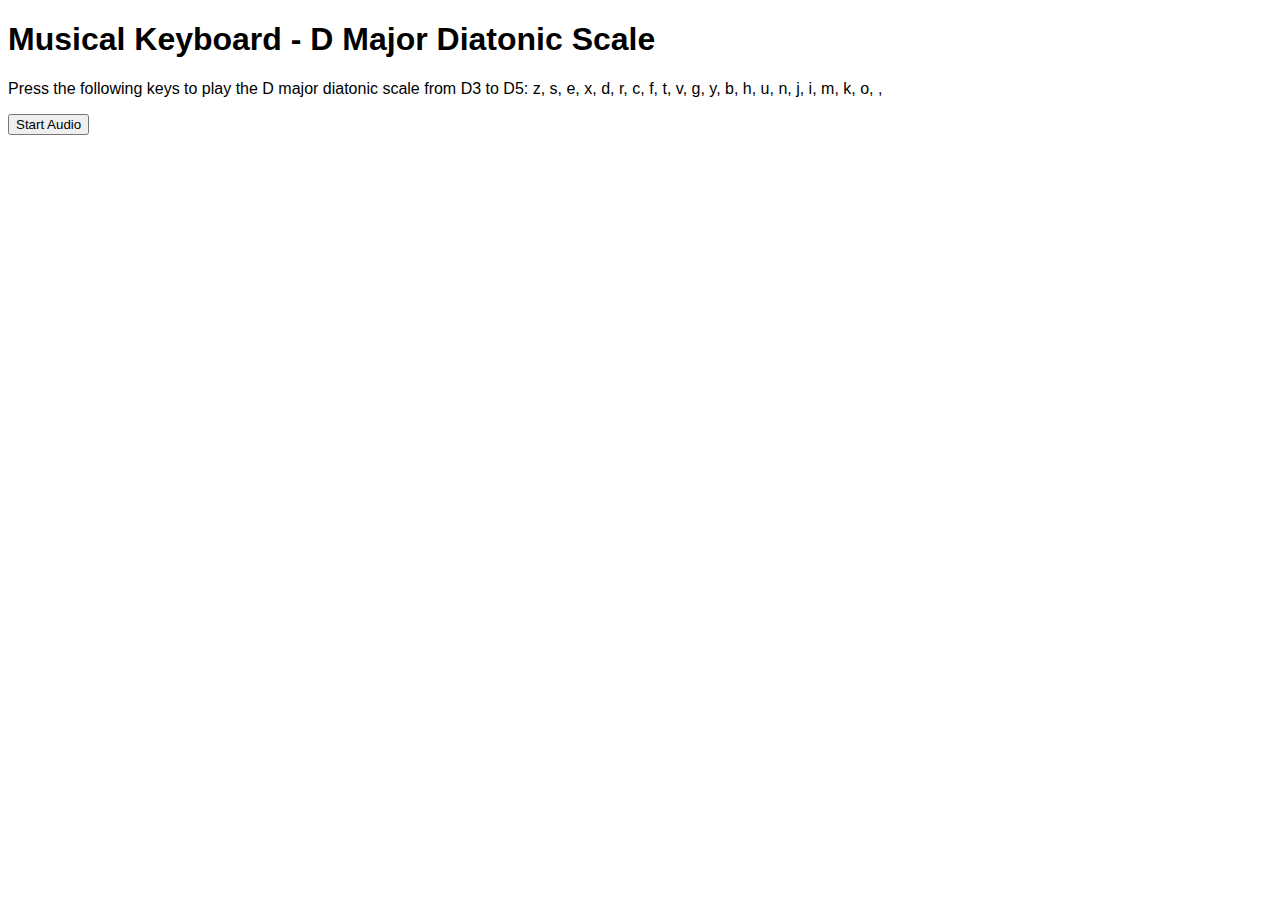
<file: rob/face.html>
<!DOCTYPE html>
<html lang="en">

<head>
    <meta charset="UTF-8">
    <meta name="viewport" content="width=device-width, initial-scale=1.0">
    <title>Musical Keyboard - D Major Diatonic Scale</title>
    <style>
        body {
            font-family: Arial, sans-serif;
        }
    </style>
</head>

<body>
    <h1>Musical Keyboard - D Major Diatonic Scale</h1>
    <p>Press the following keys to play the D major diatonic scale from D3 to D5: z, s, e, x, d, r, c, f, t, v, g, y, b,
        h, u, n, j, i, m, k, o, ,</p>
    <button id="startButton">Start Audio</button>
    <script>
        let audioContext;

        const startAudioContext = () => {
            audioContext = new (window.AudioContext || window.webkitAudioContext)();
            document.removeEventListener('keydown', startAudioContext);
            document.addEventListener('keydown', playNoteOnKeyPress);
        };

        const playNote = (frequency) => {
            const oscillator = audioContext.createOscillator();
            const gainNode = audioContext.createGain();

            oscillator.type = 'sine';
            oscillator.frequency.value = frequency;
            gainNode.gain.value = 0.5;

            oscillator.connect(gainNode);
            gainNode.connect(audioContext.destination);

            oscillator.start();
            setTimeout(() => {
                gainNode.gain.exponentialRampToValueAtTime(0.0001, audioContext.currentTime + 2);
                setTimeout(() => oscillator.stop(), 2000);
            }, 100);
        };

        const keyToFrequencyMapping = {
            'z': 146.83, // D3
            's': 164.81, // E3
            'e': 174.61, // F#3
            'x': 196.00, // G3
            'd': 220.00, // A3
            'r': 246.94, // B3
            'c': 293.66, // D4
            'f': 329.63, // E4
            't': 349.23, // F#4
            'v': 392.00, // G4
            'g': 440.00, // A4
            'y': 493.88, // B4
            'b': 587.33, // D5
            'h': 659.25, // E5
            'u': 698.46, // F#5
            'n': 783.99, // G5
            'j': 880.00, // A5
            'i': 987.77, // B5
            'm': 1174.66, // D6
            'k': 1318.51, // E6
            'o': 1396.91, // F#6
            ',': 1567.98, // G6
        };

        const playNoteOnKeyPress = (event) => {
            const key = event.key.toLowerCase();
            if (keyToFrequencyMapping.hasOwnProperty(key)) {
                playNote(keyToFrequencyMapping[key]);
            }
        };

        document.getElementById('startButton').addEventListener('click', startAudioContext);
        document.addEventListener('keydown', startAudioContext);
    </script>
</body>

</html>
</file>
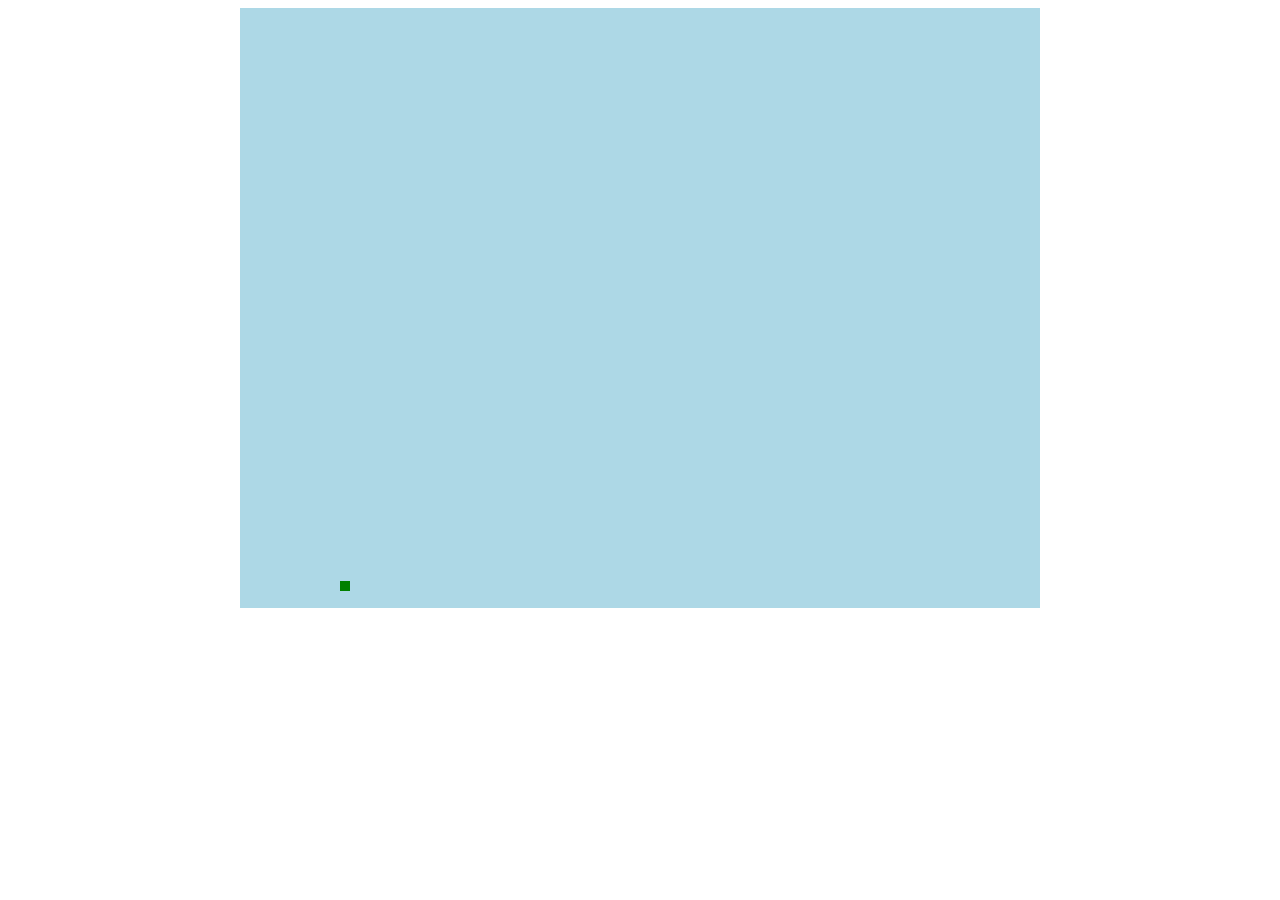
<file: rob/gorillas.html>
<!DOCTYPE html>
<html lang="en">

<head>
    <meta charset="UTF-8">
    <title>Lemmings</title>
    <style>
        canvas {
            display: block;
            margin: 0 auto;
            background-color: lightblue;
        }
    </style>
</head>

<body>
    <canvas id="gameCanvas" width="800" height="600"></canvas>
    <script>
        const canvas = document.getElementById('gameCanvas');
        const ctx = canvas.getContext('2d');

        // Game variables
        const gravity = 0.5;
        let lemming = {
            x: 100,
            y: 100,
            width: 10,
            height: 10,
            velocityY: 0,
            abilities: {
                walker: true,
                blocker: false
            }
        };

        // Game loop
        function gameLoop() {
            update();
            draw();
            requestAnimationFrame(gameLoop);
        }

        // Update game logic
        function update() {
            lemming.velocityY += gravity;
            lemming.y += lemming.velocityY;

            // Collision with ground
            if (lemming.y + lemming.height > canvas.height) {
                lemming.y = canvas.height - lemming.height;
                lemming.velocityY = 0;
            }
        }

        // Draw everything
        function draw() {
            ctx.clearRect(0, 0, canvas.width, canvas.height);

            // Draw lemming
            ctx.fillStyle = 'green';
            ctx.fillRect(lemming.x, lemming.y, lemming.width, lemming.height);
        }

        // Start the game loop
        gameLoop();
    </script>
</body>

</html>
</file>
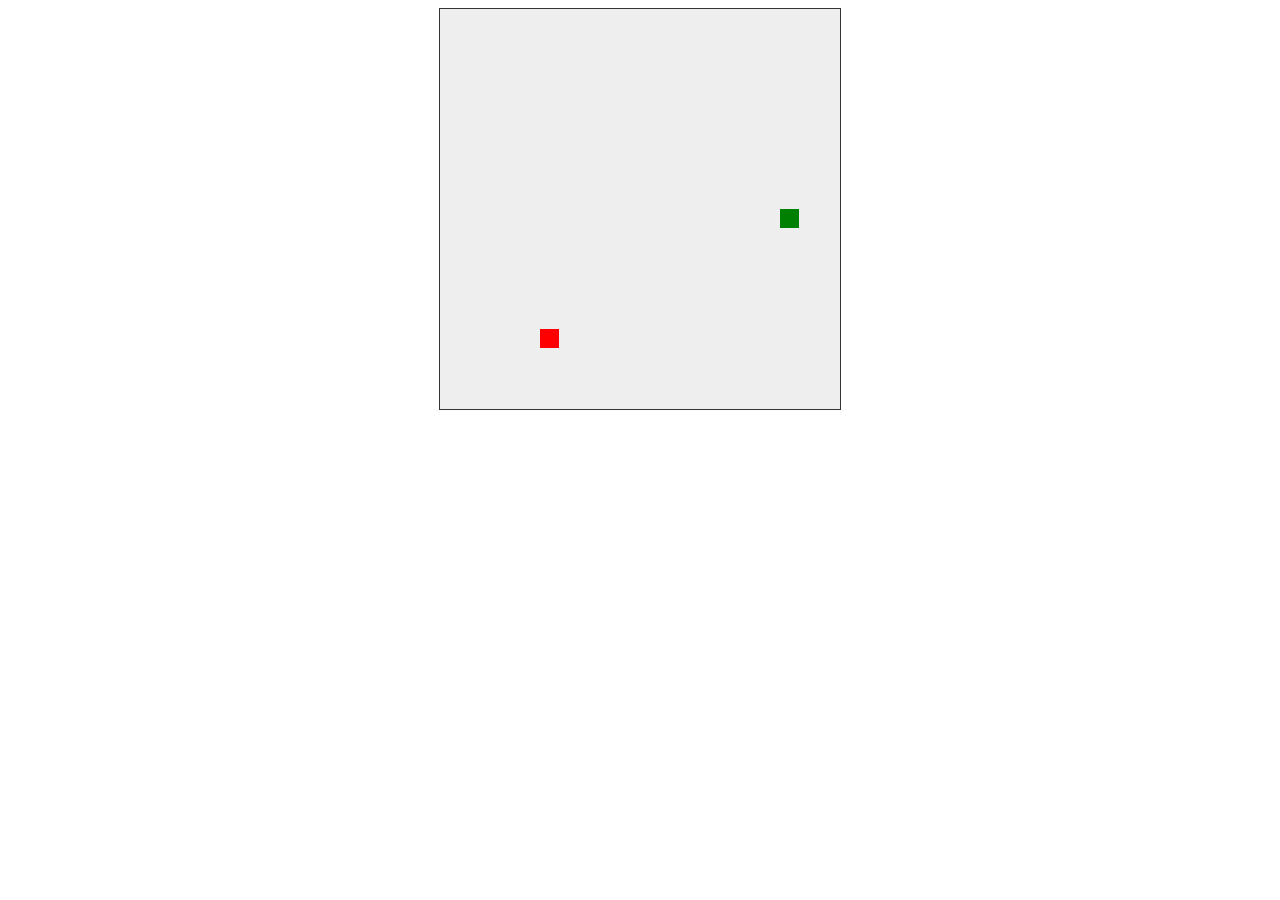
<file: rob/snake.html>
<!DOCTYPE html>
<html lang="en">
<head>
    <meta charset="UTF-8">
    <meta name="viewport" content="width=device-width, initial-scale=1.0">
    <title>Snake Game</title>
    <style>
        canvas {
            display: block;
            margin: auto;
            background-color: #eee;
            border: 1px solid #333;
        }
    </style>
</head>
<body>
    <canvas id="gameCanvas" width="400" height="400"></canvas>
    <button id="restartButton">Restart</button>

    <script>
        const canvas = document.getElementById('gameCanvas');
        const ctx = canvas.getContext('2d');
        const gridSize = 20;
        const tileSize = canvas.width / gridSize;

        const animalImages = [
            'https://picsum.photos/200/300?1',
            'https://picsum.photos/200/300?2',
            'https://picsum.photos/200/300?3',
            'https://picsum.photos/200/300?4'
        ];

        let snake, dx, dy, food, gameOver;

        const restartButton = document.getElementById('restartButton');
        restartButton.addEventListener('click', startGame);

        document.addEventListener('keydown', handleKeyDown);

        function startGame() {
            snake = [{ x: 10, y: 10 }];
            dx = 1;
            dy = 0;
            food = spawnFood();
            gameOver = false;
            restartButton.style.display = 'none';
            gameLoop();
        }

        startGame();

        function gameLoop() {
            if (gameOver) {
                restartButton.style.display = 'block';
                return;
            }

            update();
            draw();

            setTimeout(gameLoop, 100);
        }

        function update() {
            const head = { x: snake[0].x + dx, y: snake[0].y + dy };

            if (head.x < 0 || head.x >= gridSize || head.y < 0 || head.y >= gridSize) {
                gameOver = true;
            }

            snake.forEach(segment => {
                if (head.x === segment.x && head.y === segment.y) {
                    gameOver = true;
                }
            });

            if (!gameOver) {
                snake.unshift(head);

                if (head.x === food.x && head.y === food.y) {
                    food = spawnFood();
                    changeBackground();
                } else {
                    snake.pop();
                }
            }
        }

        function draw() {
            ctx.clearRect(0, 0, canvas.width, canvas.height);

            ctx.fillStyle = 'green';
            snake.forEach(segment => drawTile(segment.x, segment.y));

            ctx.fillStyle = 'red';
            drawTile(food.x, food.y);
        }

        function drawTile(x, y) {
            ctx.fillRect(x * tileSize, y * tileSize, tileSize - 1, tileSize - 1);
        }

        function spawnFood() {
            let x, y;

            do {
                x = Math.floor(Math.random() * gridSize);
                y = Math.floor(Math.random() * gridSize);
            } while (snake.some(segment => segment.x === x && segment.y === y));

            return { x, y };
        }

        function changeBackground() {
            const randomImage = animalImages[Math.floor(Math.random() * animalImages.length)];
            document.body.style.backgroundImage = `url('${randomImage}')`;
        }

        function handleKeyDown(e) {

            if (e.key === 'ArrowUp' && dy === 0) {
                dx = 0;
                dy = -1;
            } else if (e.key === 'ArrowDown' && dy === 0) {
                dx = 0;
                dy = 1;
            } else if (e.key === 'ArrowLeft' && dx === 0) {
                dx = -1;
                dy = 0;
            } else if (e.key === 'ArrowRight' && dx === 0) {
                dx = 1;
                dy = 0;
            }
        }
    </script>


</body>
</html>
</file>
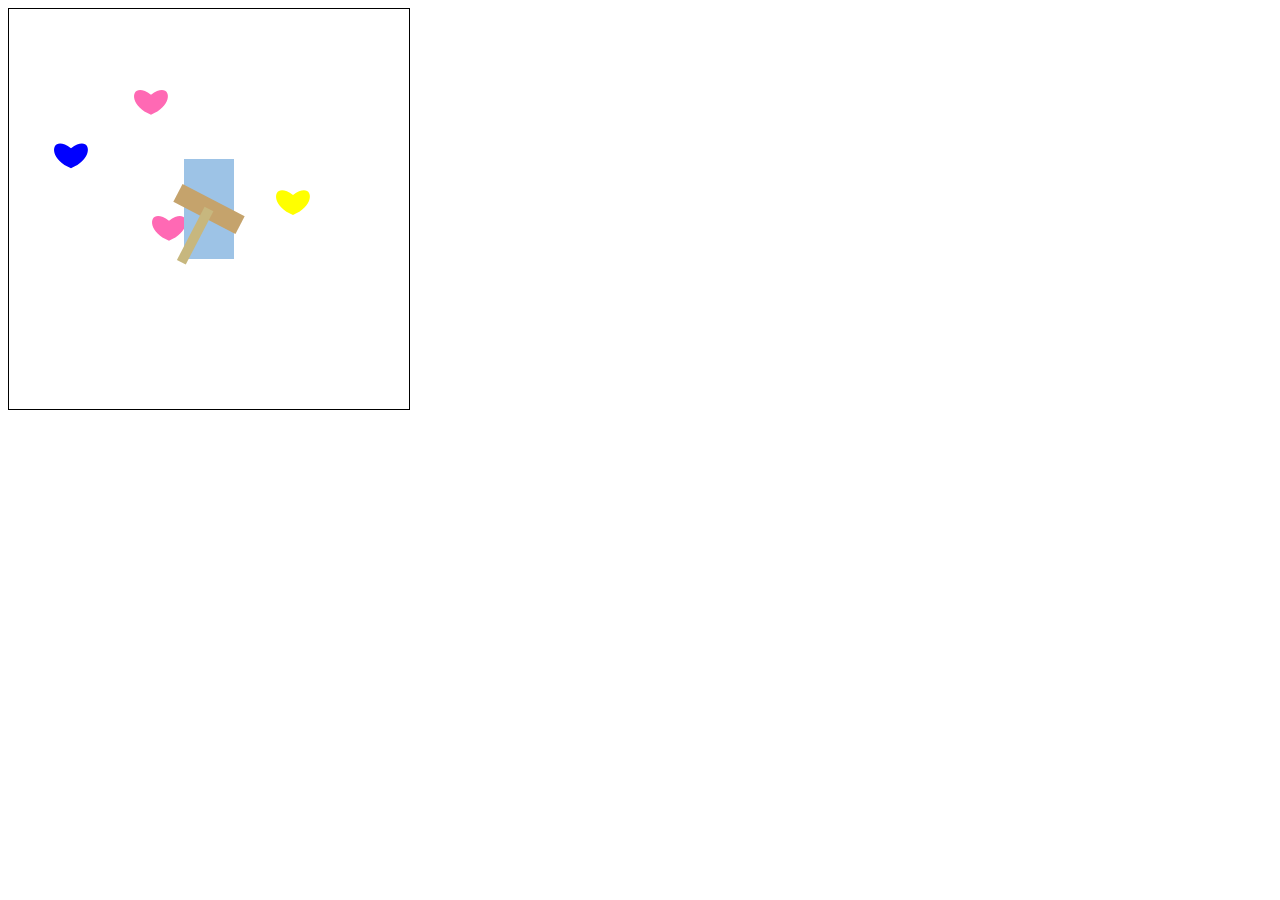
<file: rob/swordbutterfly.html>
<!DOCTYPE html>
<html>
  <head>
    <title>Waving Sword Figure</title>
    <style>
      canvas {
        border: 1px solid black;
      }
    </style>
  </head>
  <body>
    <canvas id="myCanvas" width="400" height="400"></canvas>
    <script>
      const canvas = document.getElementById("myCanvas");
      const ctx = canvas.getContext("2d");
      
      const swordColor = "#c7b77e";
      const bodyColor = "#9dc3e6";
      const armColor = "#c5a36c";
      
      const bodyWidth = 50;
      const bodyHeight = 100;
      const armWidth = 20;
      const armHeight = 70;
      const swordWidth = 60;
      const swordHeight = 10;
      const butterflyColors = ["hotpink","yellow","orange","blue","purple"];
      const butterflySpeeds = [1, 2, 3, 4, 5];
      const butterflies = [
        {x: 100, y: 100, color: "hotpink", speed: 1},
        {x: 200, y: 200, color: "yellow", speed: 2},
        {x: 300, y: 300, color: "orange", speed: 3},
        {x: 400, y: 400, color: "blue", speed: 4},
        {x: 500, y: 500, color: "purple", speed: 5},]

      let armAngle = 0;
      let posX = canvas.width/2;
      let posY = canvas.height/2;
      
      function draw() {
        // Clear the canvas
        ctx.clearRect(0, 0, canvas.width, canvas.height);
        
        // Draw the background butterflies
        for(let i = 0; i < butterflies.length; i++) {
          let butterfly = butterflies[i];
          butterfly.x += butterfly.speed;
          butterfly.y += Math.sin(butterfly.x/20) * 2;
          
          if(butterfly.x > canvas.width + 20) {
            butterfly.x = -20;
            butterfly.y = Math.random() * canvas.height;
            butterfly.color = butterflyColors[Math.floor(Math.random() * butterflyColors.length)];
            butterfly.speed = butterflySpeeds[Math.floor(Math.random() * butterflySpeeds.length)];
          }
          
          ctx.beginPath();
          ctx.fillStyle = butterfly.color;
          ctx.moveTo(butterfly.x, butterfly.y);
          ctx.bezierCurveTo(
            butterfly.x + 20, butterfly.y - 15,
            butterfly.x + 25, butterfly.y + 10,
            butterfly.x, butterfly.y + 20
          );
          ctx.bezierCurveTo(
            butterfly.x - 25, butterfly.y + 10,
            butterfly.x - 20, butterfly.y - 15,
            butterfly.x, butterfly.y
          );
          ctx.fill();
        }
        
        // Draw the body
        ctx.fillStyle = bodyColor;
        ctx.fillRect(posX - bodyWidth/2, posY - bodyHeight/2, bodyWidth, bodyHeight);
        
        // Draw the arm
        ctx.save();
        ctx.translate(posX, posY);
        ctx.rotate(armAngle);
        ctx.fillStyle = armColor;
        ctx.fillRect(-armWidth/2, -armHeight/2, armWidth, armHeight);
        
        // Draw the sword
        ctx.fillStyle = swordColor;
        ctx.fillRect(0, -swordHeight/2, swordWidth, swordHeight);
        
        ctx.restore();
        
        // Update the arm angle for the next frame
        armAngle += 0.05;
        
        // Request the next frame
        requestAnimationFrame(draw);
      }
      
      function handleKeyDown(event) {
        switch(event.key) {
          case "ArrowLeft":
            posX -= 10;
            break;
          case "ArrowRight":
            posX += 10;
            break;
          case "ArrowUp":
            posY -= 10;
            break;
          case "ArrowDown":
            posY += 10;
            break;
          default:
            return;
        }

     
        
        // Make sure the figure stays within the canvas bounds
        posX = Math.max(bodyWidth/2, Math.min(canvas.width - bodyWidth/2, posX));
        posY = Math.max(bodyHeight/2, Math.min(canvas.height - bodyHeight/2, posY));
      }
      
      // Attach the keydown event listener to the document
      document.addEventListener("keydown", handleKeyDown);
      
      // Start the animation loop
      draw();
    </script>
  </body>
</html>
</file>
